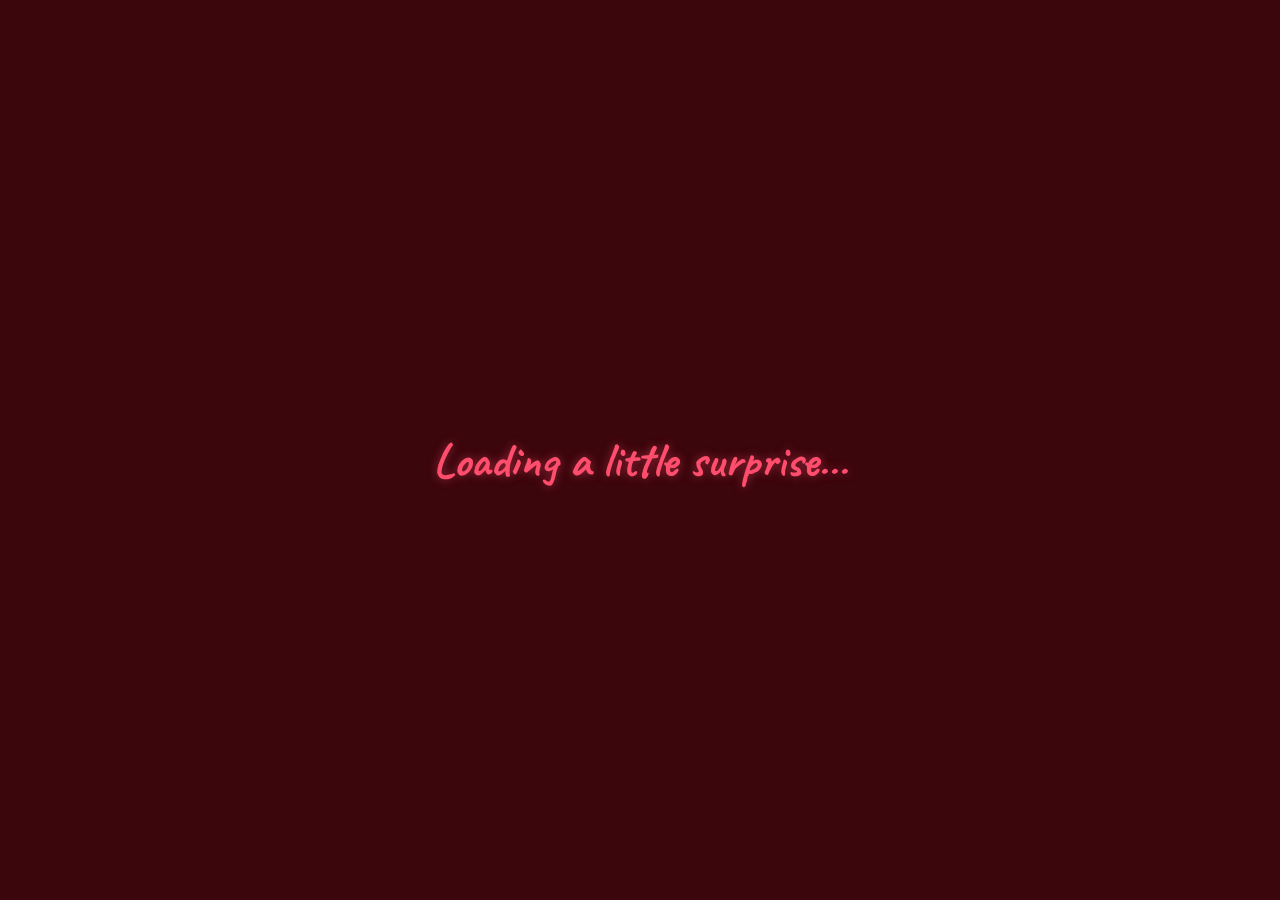
<file: index.html>
<!DOCTYPE html>
<html lang="en">
  <head>
    <meta charset="UTF-8" />
    <meta name="viewport" content="width=device-width, initial-scale=1.0" />
    <title>Surprise For You ❤️</title>
    <link rel="preconnect" href="https://fonts.googleapis.com">
    <link rel="preconnect" href="https://fonts.gstatic.com" crossorigin>
    <link href="https://fonts.googleapis.com/css2?family=Caveat:wght@400..700&family=Outfit:wght@200;300;400;500;600&display=swap" rel="stylesheet">
    <link rel="stylesheet" href="./style.css?v=6">
  </head>
  <body>
    <!-- Animated Background -->
    <div class="bg-animated">
      <div class="blob blob-1"></div>
      <div class="blob blob-2"></div>
      <div class="blob blob-3"></div>
    </div>
    
    <!-- Particles -->
    <canvas id="particles-canvas"></canvas>

    <!-- Balloon Loading Screen -->
    <div id="loading-screen" class="loading-screen">
      <div class="balloons-container" id="balloons-container"></div>
      <h1 class="loading-text">Loading a little surprise...</h1>
    </div>

    <!-- Main Content: Passcode Page -->
    <div id="main-content" class="main-content hidden">
      <div class="container">
        
        <!-- Left Side: Polaroid -->
        <div class="polaroid-wrapper">
          <div class="polaroid" id="polaroid-card">
            <div class="tape"></div>
            <div class="photo-container" id="photo-container">
              <img src="./public/loading.jpg" alt="I still love you, bacche" class="photo-img">
            </div>
            <div class="caption">Just a reminder that I still love you, bacche... ❤️</div>
          </div>
        </div>

        <!-- Right Side: Keypad Panel -->
        <div class="glass-panel keypad-wrapper" id="keypad-card">
          <canvas id="flickering-grid"></canvas>
          
          <div class="lock-icon" style="z-index: 2; position: relative;">
            <svg xmlns="http://www.w3.org/2000/svg" width="28" height="28" viewBox="0 0 24 24" fill="none" stroke="currentColor" stroke-width="1.5" stroke-linecap="round" stroke-linejoin="round">
              <rect x="3" y="11" width="18" height="11" rx="2" ry="2"></rect>
              <path d="M7 11V7a5 5 0 0 1 10 0v4"></path>
            </svg>
          </div>
          
          <h2 class="passcode-title" style="z-index: 2; position: relative;">Enter Passcode</h2>
          
          <div class="dots-container" id="dots-container" style="z-index: 2; position: relative;">
            <div class="dot"></div>
            <div class="dot"></div>
            <div class="dot"></div>
            <div class="dot"></div>
            <div class="dot"></div>
            <div class="dot"></div>
          </div>

          <div class="keypad" style="z-index: 2; position: relative;">
            <button class="key" data-key="1">1</button>
            <button class="key" data-key="2">2</button>
            <button class="key" data-key="3">3</button>
            <button class="key" data-key="4">4</button>
            <button class="key" data-key="5">5</button>
            <button class="key" data-key="6">6</button>
            <button class="key" data-key="7">7</button>
            <button class="key" data-key="8">8</button>
            <button class="key" data-key="9">9</button>
            <button class="key" id="key-clear" style="font-size: 1rem;">C</button>
            <button class="key" data-key="0">0</button>
            <button class="key" id="key-enter" style="font-size: 1.2rem;">➔</button>
          </div>

          <div class="error-msg" id="error-msg" style="z-index: 2; position: relative;">Oops! Try again!</div>
          
          <!-- Waving Teddy Bear -->
          <div class="teddy-container">
            <img src="./public/teddy_transparent.png" alt="Waving Teddy" class="teddy-img">
          </div>
        </div>

      </div>
    </div>

    <!-- Script -->
    <script src="./main.js?v=6"></script>
  </body>
</html>
</file>
<file: style.css>
/* --- Base Variables & Setup --- */
:root {
  --bg-color: #3b060c;
  --panel-bg: rgba(255, 255, 255, 0.05);
  --panel-border: rgba(255, 255, 255, 0.1);
  --text-primary: #ffffff;
  --text-secondary: #aaaaaa;
  --accent: #ff4d6d;
}

* {
  margin: 0;
  padding: 0;
  box-sizing: border-box;
}

body {
  background-color: var(--bg-color);
  color: var(--text-primary);
  font-family: 'Outfit', sans-serif;
  overflow: hidden; /* Prevent scrolling */
  width: 100vw;
  height: 100vh;
  position: relative;
}

/* --- Animated Background Blobs --- */
.bg-animated {
  position: absolute;
  top: 0;
  left: 0;
  width: 100vw;
  height: 100vh;
  z-index: 1;
  overflow: hidden;
  filter: blur(100px);
  pointer-events: none;
}

.blob {
  position: absolute;
  border-radius: 50%;
  animation: float 15s infinite ease-in-out alternate;
  opacity: 0.6;
}

.blob-1 {
  width: 400px;
  height: 400px;
  background: radial-gradient(circle, #ff4d6d 0%, transparent 70%);
  top: -100px;
  left: -100px;
  animation-delay: 0s;
}

.blob-2 {
  width: 500px;
  height: 500px;
  background: radial-gradient(circle, #ffb3c1 0%, transparent 70%);
  bottom: -200px;
  right: -100px;
  animation-delay: -5s;
}

.blob-3 {
  width: 300px;
  height: 300px;
  background: radial-gradient(circle, #c9184a 0%, transparent 70%);
  top: 50%;
  left: 50%;
  transform: translate(-50%, -50%);
  animation-delay: -10s;
}

@keyframes float {
  0% { transform: translate(0, 0) scale(1); }
  33% { transform: translate(30px, -50px) scale(1.1); }
  66% { transform: translate(-20px, 20px) scale(0.9); }
  100% { transform: translate(0, 0) scale(1); }
}

#particles-canvas {
  position: absolute;
  top: 0;
  left: 0;
  width: 100%;
  height: 100%;
  pointer-events: none;
  z-index: 2;
}

/* --- Loading Screen --- */
.loading-screen {
  position: absolute;
  top: 0;
  left: 0;
  width: 100%;
  height: 100%;
  z-index: 50;
  background-color: var(--bg-color);
  display: flex;
  flex-direction: column;
  justify-content: center;
  align-items: center;
  transition: opacity 1s ease-out;
}

.loading-screen.fade-out {
  opacity: 0;
  pointer-events: none;
}

.loading-text {
  font-family: 'Caveat', cursive;
  font-size: 3rem;
  color: var(--accent);
  margin-top: 20px;
  z-index: 51;
  text-shadow: 0 0 10px rgba(255, 77, 109, 0.5);
  animation: pulseText 2s infinite;
}

@keyframes pulseText {
  0%, 100% { opacity: 0.8; transform: scale(1); }
  50% { opacity: 1; transform: scale(1.05); }
}

.balloons-container {
  position: absolute;
  width: 100%;
  height: 100%;
  overflow: hidden;
  pointer-events: none;
}

.balloon {
  position: absolute;
  bottom: -150px;
  width: 60px;
  height: 75px;
  border-radius: 50% 50% 50% 50% / 40% 40% 60% 60%;
  box-shadow: inset -10px -10px 15px rgba(0,0,0,0.2), 0 5px 15px rgba(0,0,0,0.3);
  animation: floatUp ease-in forwards;
}

.balloon::after {
  content: "";
  position: absolute;
  bottom: -15px;
  left: 50%;
  transform: translateX(-50%);
  border-left: 6px solid transparent;
  border-right: 6px solid transparent;
  border-bottom: 15px solid var(--tail-color);
}

@keyframes floatUp {
  0% { transform: translateY(0) rotate(0deg); opacity: 0; }
  10% { opacity: 1; }
  100% { transform: translateY(-120vh) rotate(20deg); opacity: 0; }
}

/* --- Main Content --- */
.main-content {
  position: relative;
  z-index: 10;
  width: 100%;
  height: 100%;
  display: flex;
  justify-content: center;
  align-items: center;
  transition: opacity 1s ease;
}

.main-content.hidden {
  display: none;
}

/* 3D Container Scroll Intro Animation */
.container {
  display: flex;
  width: 100%;
  max-width: 1100px;
  justify-content: space-evenly;
  align-items: center;
  gap: 80px;
  flex-wrap: wrap;
  perspective: 2000px;
  animation: containerScrollIn 1.5s cubic-bezier(0.175, 0.885, 0.32, 1.275) forwards;
}

@keyframes containerScrollIn {
  0% {
    opacity: 0;
    transform: translateY(150px) translateZ(-500px) rotateX(20deg);
  }
  100% {
    opacity: 1;
    transform: translateY(0) translateZ(0) rotateX(0deg);
  }
}

/* --- Polaroid --- */
.polaroid-wrapper {
  perspective: 1000px;
}

.polaroid {
  background: #fdfdfd;
  padding: 15px 15px 95px 15px;
  border-radius: 6px;
  border: 1px solid rgba(0, 0, 0, 0.08);
  box-shadow: 0 20px 45px rgba(0, 0, 0, 0.45), 
              0 0 25px rgba(255, 77, 109, 0.25); /* Soft premium glow */
  transform: rotate(-5deg);
  transition: transform 0.4s ease, box-shadow 0.4s ease;
  position: relative;
  width: 320px;
  will-change: transform;
}

.polaroid:hover {
  transform: rotate(0deg) scale(1.02);
  box-shadow: 0 25px 50px rgba(0, 0, 0, 0.5), 
              0 0 30px rgba(255, 77, 109, 0.4); /* Stronger glow on hover */
}

.tape {
  position: absolute;
  top: -15px;
  left: 50%;
  transform: translateX(-50%) rotate(-2deg);
  width: 100px;
  height: 35px;
  background-color: rgba(255, 255, 255, 0.4);
  box-shadow: 0 1px 3px rgba(0,0,0,0.2);
  border-radius: 2px;
  backdrop-filter: blur(2px);
  z-index: 2;
}

.photo-container {
  width: 100%;
  height: 350px;
  background-color: #eee;
  overflow: hidden;
  border-radius: 2px;
  position: relative;
}

.photo-img {
  width: 100%;
  height: 100%;
  object-fit: cover;
  transform: scale(1.68); /* Zoom in to crop out the status bar and black padding */
  transform-origin: center;
  transition: opacity 0.5s ease, transform 0.5s ease;
}

/* Dynamic Image Downscaling Logic */
.blur-load {
  background-size: cover;
  background-position: center;
}

.blur-load .placeholder {
  filter: blur(10px);
  position: absolute;
  top: 0;
  left: 0;
  width: 100%;
  height: 100%;
}

.blur-load.loaded .placeholder {
  opacity: 0;
}

.blur-load .high-res {
  position: absolute;
  top: 0;
  left: 0;
  width: 100%;
  height: 100%;
  transition: opacity 1s ease-in-out;
}

.blur-load.loaded .high-res {
  opacity: 1 !important;
}

.caption {
  font-family: 'Caveat', cursive;
  font-size: 1.7rem;
  color: #222;
  text-align: center;
  position: absolute;
  bottom: 22px;
  left: 15px;
  width: calc(100% - 30px);
  line-height: 1.35;
  font-weight: 600;
}

/* --- Keypad Panel (Glassmorphism & Aceternity Shadow) --- */
.glass-panel {
  background: var(--panel-bg);
  backdrop-filter: blur(20px);
  -webkit-backdrop-filter: blur(20px);
  border: 1px solid var(--panel-border);
  border-radius: 20px;
  padding: 40px;
  display: flex;
  flex-direction: column;
  align-items: center;
  width: 350px;
  box-shadow: 
    0 -10px 40px rgba(0, 0, 0, 0.4), /* Top shadow */
    0 30px 60px rgba(0, 0, 0, 0.6),  /* Bottom shadow */
    inset 0 1px 0 rgba(255, 255, 255, 0.1); /* Inner rim highlight */
  position: relative;
  overflow: hidden; /* For flickering grid */
  will-change: transform;
}

#flickering-grid {
  position: absolute;
  top: 0;
  left: 0;
  width: 100%;
  height: 100%;
  pointer-events: none;
  z-index: 1;
}

.lock-icon {
  margin-bottom: 20px;
  color: var(--accent);
  background: rgba(255, 77, 109, 0.1);
  padding: 15px;
  border-radius: 50%;
  display: flex;
  justify-content: center;
  align-items: center;
  box-shadow: 0 0 20px rgba(255, 77, 109, 0.2);
}

.passcode-title {
  font-size: 1.5rem;
  margin-bottom: 30px;
  font-weight: 500;
  letter-spacing: 1px;
}

.dots-container {
  display: flex;
  gap: 15px;
  margin-bottom: 40px;
}

.dot {
  width: 14px;
  height: 14px;
  border-radius: 50%;
  border: 2px solid var(--text-secondary);
  transition: all 0.2s ease;
}

.dot.filled {
  background-color: var(--accent);
  border-color: var(--accent);
  box-shadow: 0 0 10px var(--accent);
}

.dot.error {
  background-color: #ef233c;
  border-color: #ef233c;
  box-shadow: 0 0 10px #ef233c;
}

.keypad {
  display: grid;
  grid-template-columns: repeat(3, 1fr);
  gap: 20px;
  width: 100%;
}

.key {
  background: rgba(255, 255, 255, 0.05);
  border: 1px solid rgba(255, 255, 255, 0.1);
  color: var(--text-primary);
  font-size: 1.5rem;
  font-family: 'Outfit', sans-serif;
  width: 60px;
  height: 60px;
  border-radius: 50%;
  display: flex;
  justify-content: center;
  align-items: center;
  cursor: pointer;
  margin: 0 auto;
  transition: all 0.2s ease;
}

.key:hover {
  background: rgba(255, 255, 255, 0.15);
  transform: scale(1.1);
  box-shadow: 0 0 15px rgba(255, 255, 255, 0.1);
}

.key:active {
  transform: scale(0.95);
  background: var(--accent);
  border-color: var(--accent);
}

.error-msg {
  color: #ef233c;
  margin-top: 20px;
  font-size: 0.9rem;
  opacity: 0;
  transition: opacity 0.3s;
  height: 20px;
}

/* Animations */
.shake {
  animation: shake 0.4s cubic-bezier(.36,.07,.19,.97) both;
}

@keyframes shake {
  10%, 90% { transform: translate3d(-2px, 0, 0); }
  20%, 80% { transform: translate3d(4px, 0, 0); }
  30%, 50%, 70% { transform: translate3d(-6px, 0, 0); }
  40%, 60% { transform: translate3d(6px, 0, 0); }
}

/* --- Envelope Animation --- */
.envelope-container {
  position: relative;
  width: 300px;
  height: 200px;
  margin-top: 50px;
  transition: opacity 1s ease;
  perspective: 1000px;
}

.envelope {
  position: relative;
  width: 100%;
  height: 100%;
  transform-style: preserve-3d;
}

.envelope-back {
  position: absolute;
  top: 0;
  left: 0;
  width: 100%;
  height: 100%;
  background: #c94050;
  border-radius: 5px;
  box-shadow: inset 0 0 40px rgba(0,0,0,0.1);
  z-index: 1;
}

.envelope-front {
  position: absolute;
  top: 0;
  left: 0;
  width: 100%;
  height: 100%;
  background: #ff5e78;
  border-radius: 5px;
  z-index: 3;
  clip-path: polygon(0 0, 50% 50%, 100% 0, 100% 100%, 0 100%);
  box-shadow: 0 10px 20px rgba(0,0,0,0.2);
}

.envelope-flap {
  position: absolute;
  top: 0;
  left: 0;
  width: 100%;
  height: 100%;
  background: #ff4d6d;
  clip-path: polygon(0 0, 100% 0, 50% 50%);
  transform-origin: top;
  transition: transform 0.8s cubic-bezier(0.175, 0.885, 0.32, 1.275);
  z-index: 4;
}

.envelope-flap.open {
  transform: rotateX(180deg);
  z-index: 0;
}

.photos-wrapper {
  position: absolute;
  top: 0;
  left: 0;
  width: 100%;
  height: 100%;
  z-index: 2;
  display: flex;
  justify-content: center;
  align-items: center;
}

.env-photo {
  position: absolute;
  width: 140px;
  height: 160px;
  object-fit: cover;
  border: 8px solid white;
  border-bottom: 25px solid white;
  box-shadow: 0 5px 15px rgba(0,0,0,0.3);
  border-radius: 2px;
  opacity: 0;
  transform: translateY(50px) scale(0.5);
  transition: all 0.6s cubic-bezier(0.175, 0.885, 0.32, 1.275);
}

.env-photo.pop-out {
  opacity: 1;
}

.photo-1.pop-out { transform: translate(-220px, -150px) rotate(-15deg) scale(1.1); }
.photo-2.pop-out { transform: translate(-110px, -180px) rotate(-5deg) scale(1.1); }
.photo-3.pop-out { transform: translate(0px, -190px) rotate(0deg) scale(1.1); z-index: 5;}
.photo-4.pop-out { transform: translate(110px, -180px) rotate(5deg) scale(1.1); }
.photo-5.pop-out { transform: translate(220px, -150px) rotate(15deg) scale(1.1); }

@keyframes fadeInUp {
  0% { opacity: 0; transform: translateY(30px); }
  100% { opacity: 1; transform: translateY(0); }
}

/* Cute Teddy Bear styling */
.teddy-container {
  position: absolute;
  bottom: -15px;
  right: -15px;
  width: 110px; /* Small, cute non-blocking size */
  z-index: 20;
  pointer-events: none; /* Allows user to click buttons behind if needed */
  transition: transform 0.3s ease;
}

.teddy-img {
  width: 100%;
  height: auto;
  filter: drop-shadow(0 5px 12px rgba(0,0,0,0.4));
  transform-origin: bottom center;
  animation: wave 1.5s infinite alternate ease-in-out;
}

@keyframes wave {
  0%, 100% { transform: rotate(0deg); }
  25% { transform: rotate(-8deg); }
  75% { transform: rotate(12deg); }
}

@media (max-width: 768px) {
  .teddy-container {
    width: 90px; /* Even smaller on mobile screens */
    bottom: -10px;
    right: -10px;
  }
}
</file>
